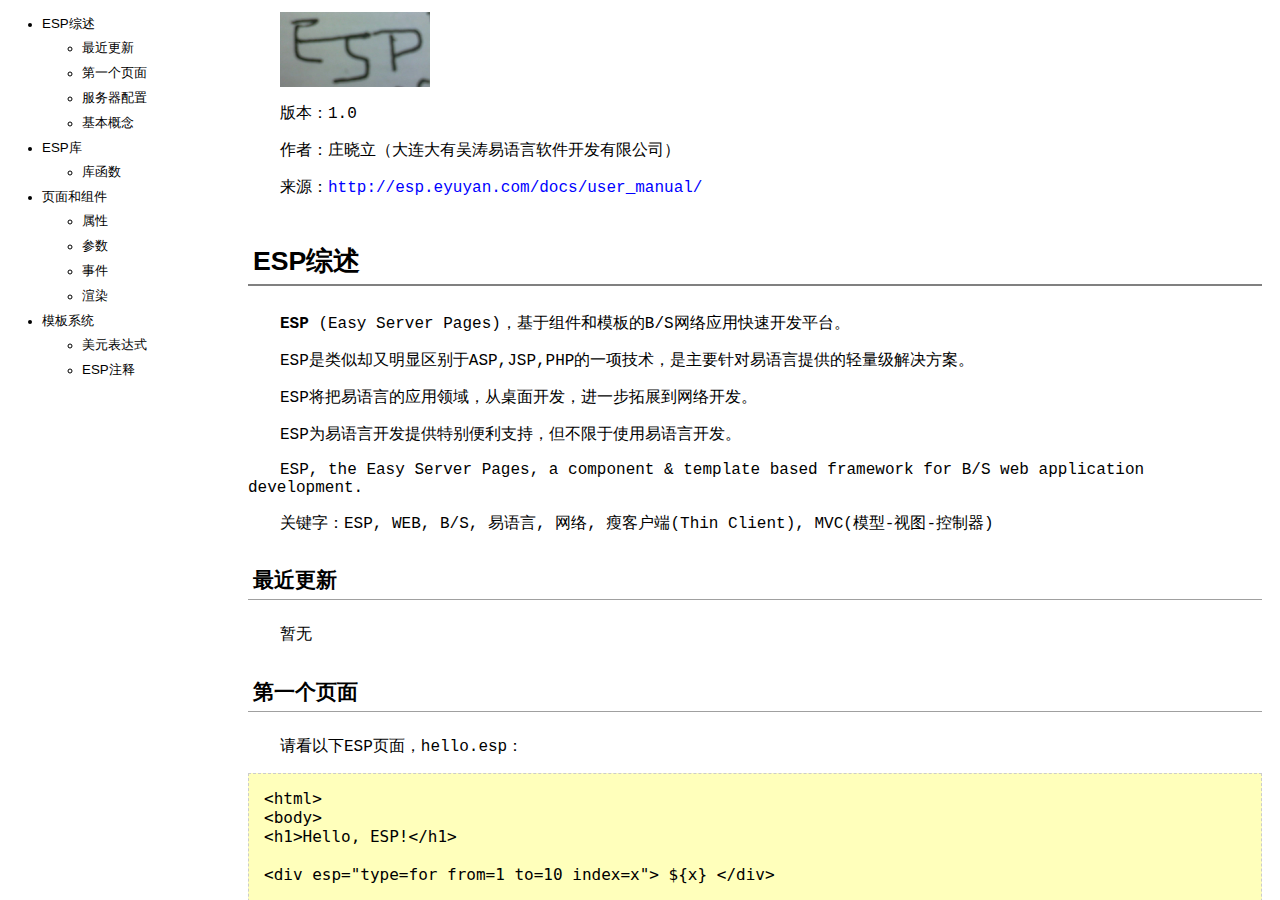
<file: docs/user_manual/index.html>
﻿<!DOCTYPE HTML PUBLIC "-//W3C//DTD HTML 4.0 Transitional//EN">
<HTML>

<HEAD>
<META http-equiv="Content-Type" content="text/html; charset=utf-8"/>
<TITLE>ESP用户开发手册</TITLE>
</HEAD>

<FRAMESET cols="230,*" framespacing="0" frameborder="no" border="0">
    <FRAME src="left.html" name="leftFrame" id="leftFrame" title="leftFrame"/>
    <FRAME src="main.html" name="mainFrame" id="mainFrame" title="mainFrame"/>
</FRAMESET>

<NOFRAMES>
<BODY>
  <P>您的浏览器不支持网页框架(FrameSet)，请直接打开文件 <A href="main.html">main.html</A> 阅读。</P>
</BODY>
</NOFRAMES>

</HTML>
</file>
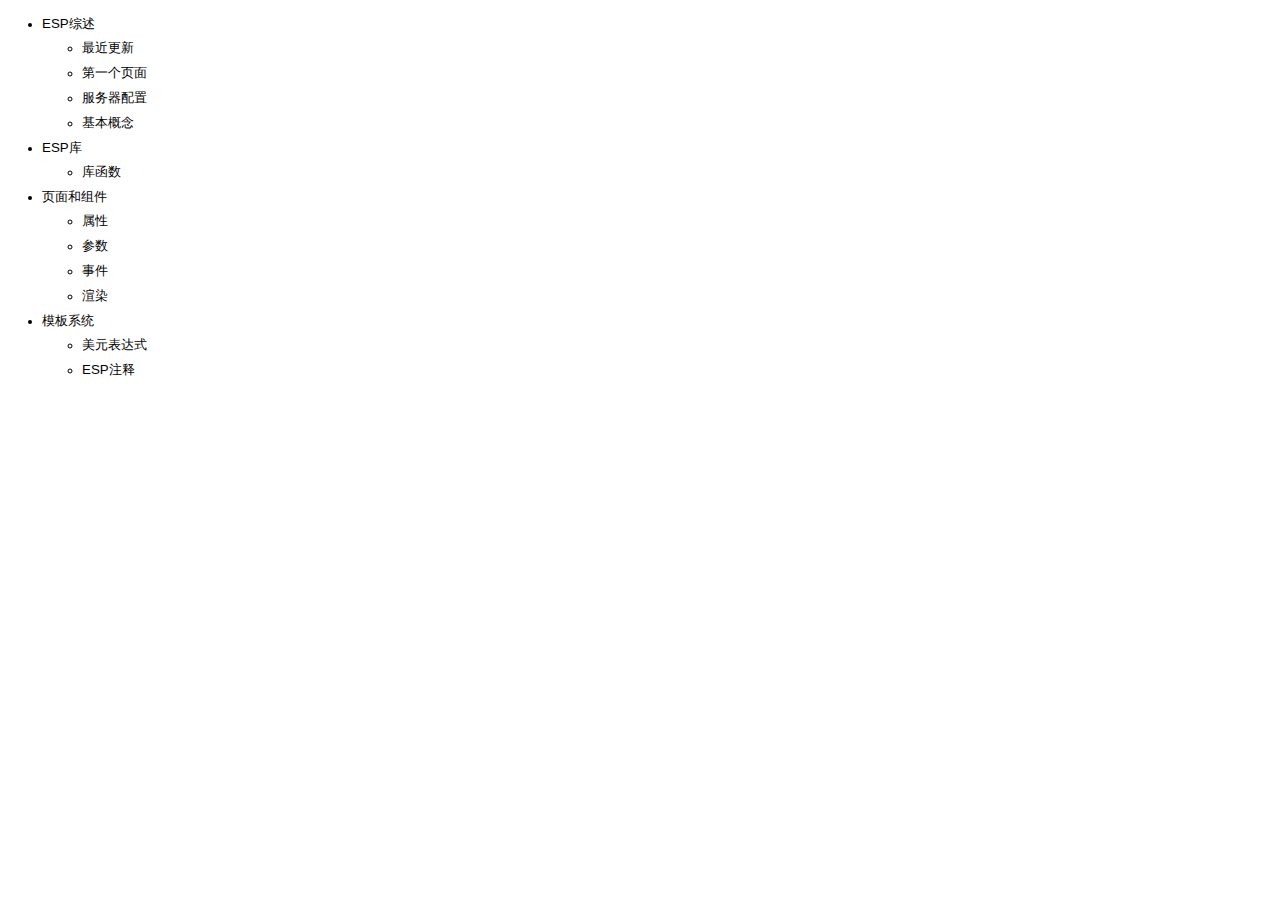
<file: docs/user_manual/left.html>
﻿<!DOCTYPE HTML PUBLIC "-//W3C//DTD HTML 4.0 Transitional//EN">
<HTML>

<head>
<meta http-equiv="Content-Type" content="text/html; charset=utf-8"/>
<link href="esp.css" rel="stylesheet" type="text/css"/>
<title>ESP用户开发手册 - 目录</title>
</head>

<body class="no_hor_margins">

<div class="toc" id="toc"> 
  <ul>
  <li><a target="mainFrame" href="main.html#0">ESP综述</a>
      <ul>
      <li><a target="mainFrame" href="main.html#change_log" target="mainFrame">最近更新</a>
      <li><a target="mainFrame" href="main.html#hello_esp" target="mainFrame">第一个页面</a>
      <li><a target="mainFrame" href="main.html#config_server" target="mainFrame">服务器配置</a>
      <li><a target="mainFrame" href="main.html#basic_concept">基本概念</a>
      </ul>
  <li><a target="mainFrame" href="main.html#library">ESP库</a>
      <ul>
      <li><a target="mainFrame" href="main.html#library_funcs">库函数</a>
      </ul>
  <li><a target="mainFrame" href="main.html#page_and_component">页面和组件</a>
      <ul>
      <li><a target="mainFrame" href="main.html#property">属性</a>
      <li><a target="mainFrame" href="main.html#parameter">参数</a>
      <li><a target="mainFrame" href="main.html#event">事件</a>
      <li><a target="mainFrame" href="main.html#render">渲染</a>
      </ul>
  <li><a target="mainFrame" href="main.html#template">模板系统</a>
      <ul>
      <li><a target="mainFrame" href="main.html#dollarexpr">美元表达式</a>
      <li><a target="mainFrame" href="main.html#espcomment">ESP注释</a>
      </ul>

  </ul>

</div>

</body>

</html>
</file>
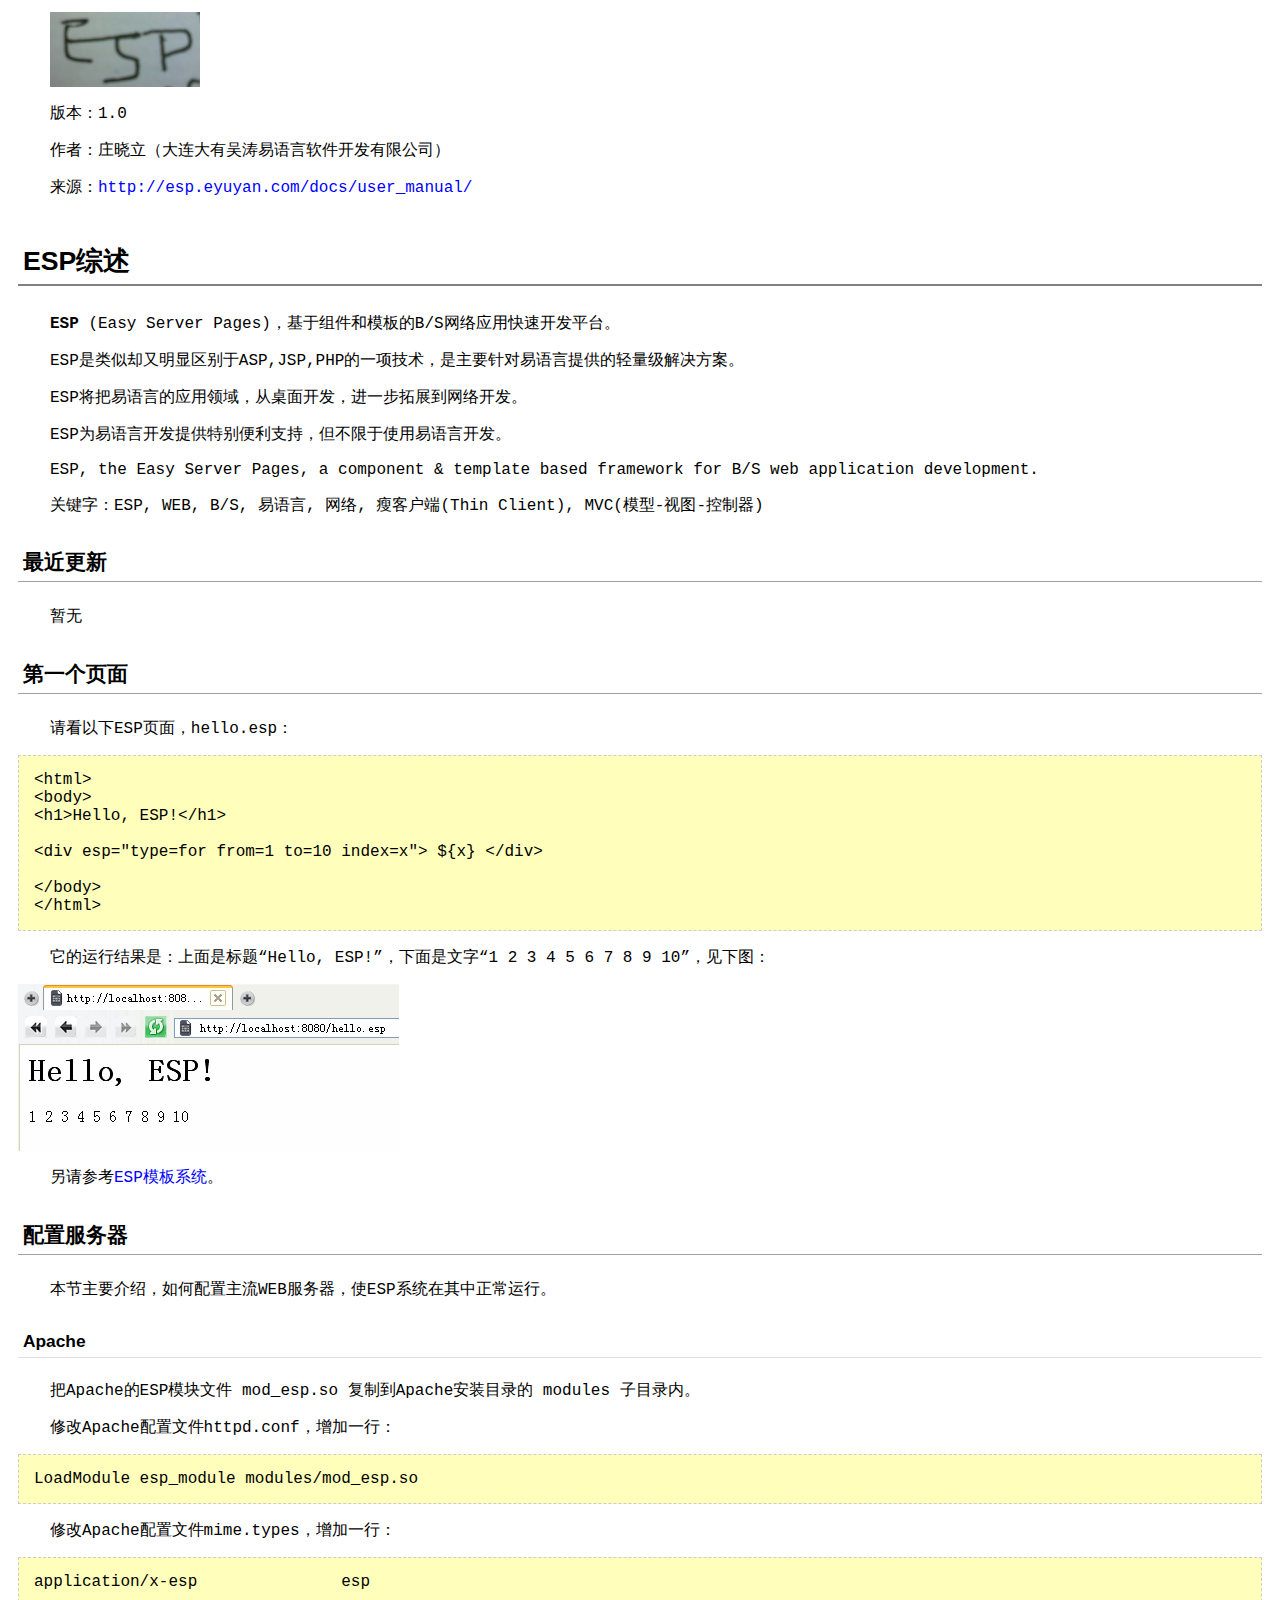
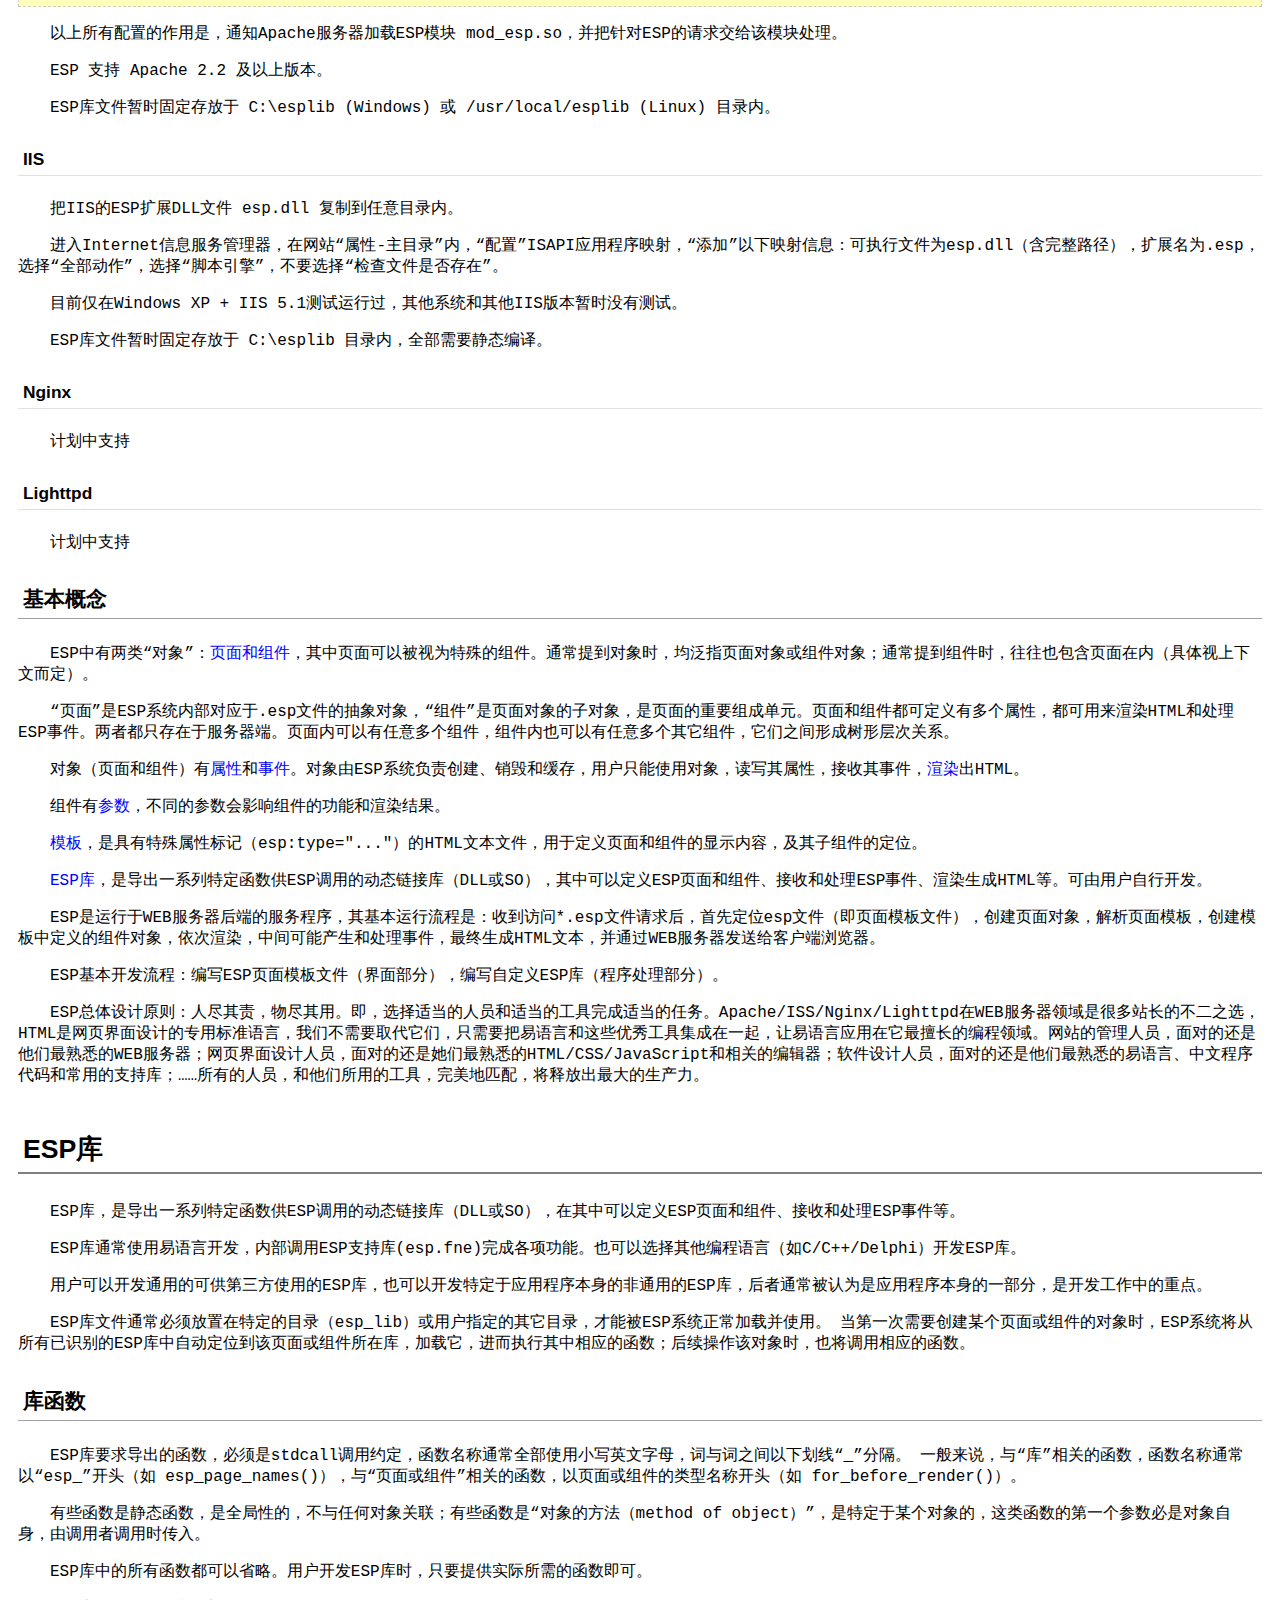
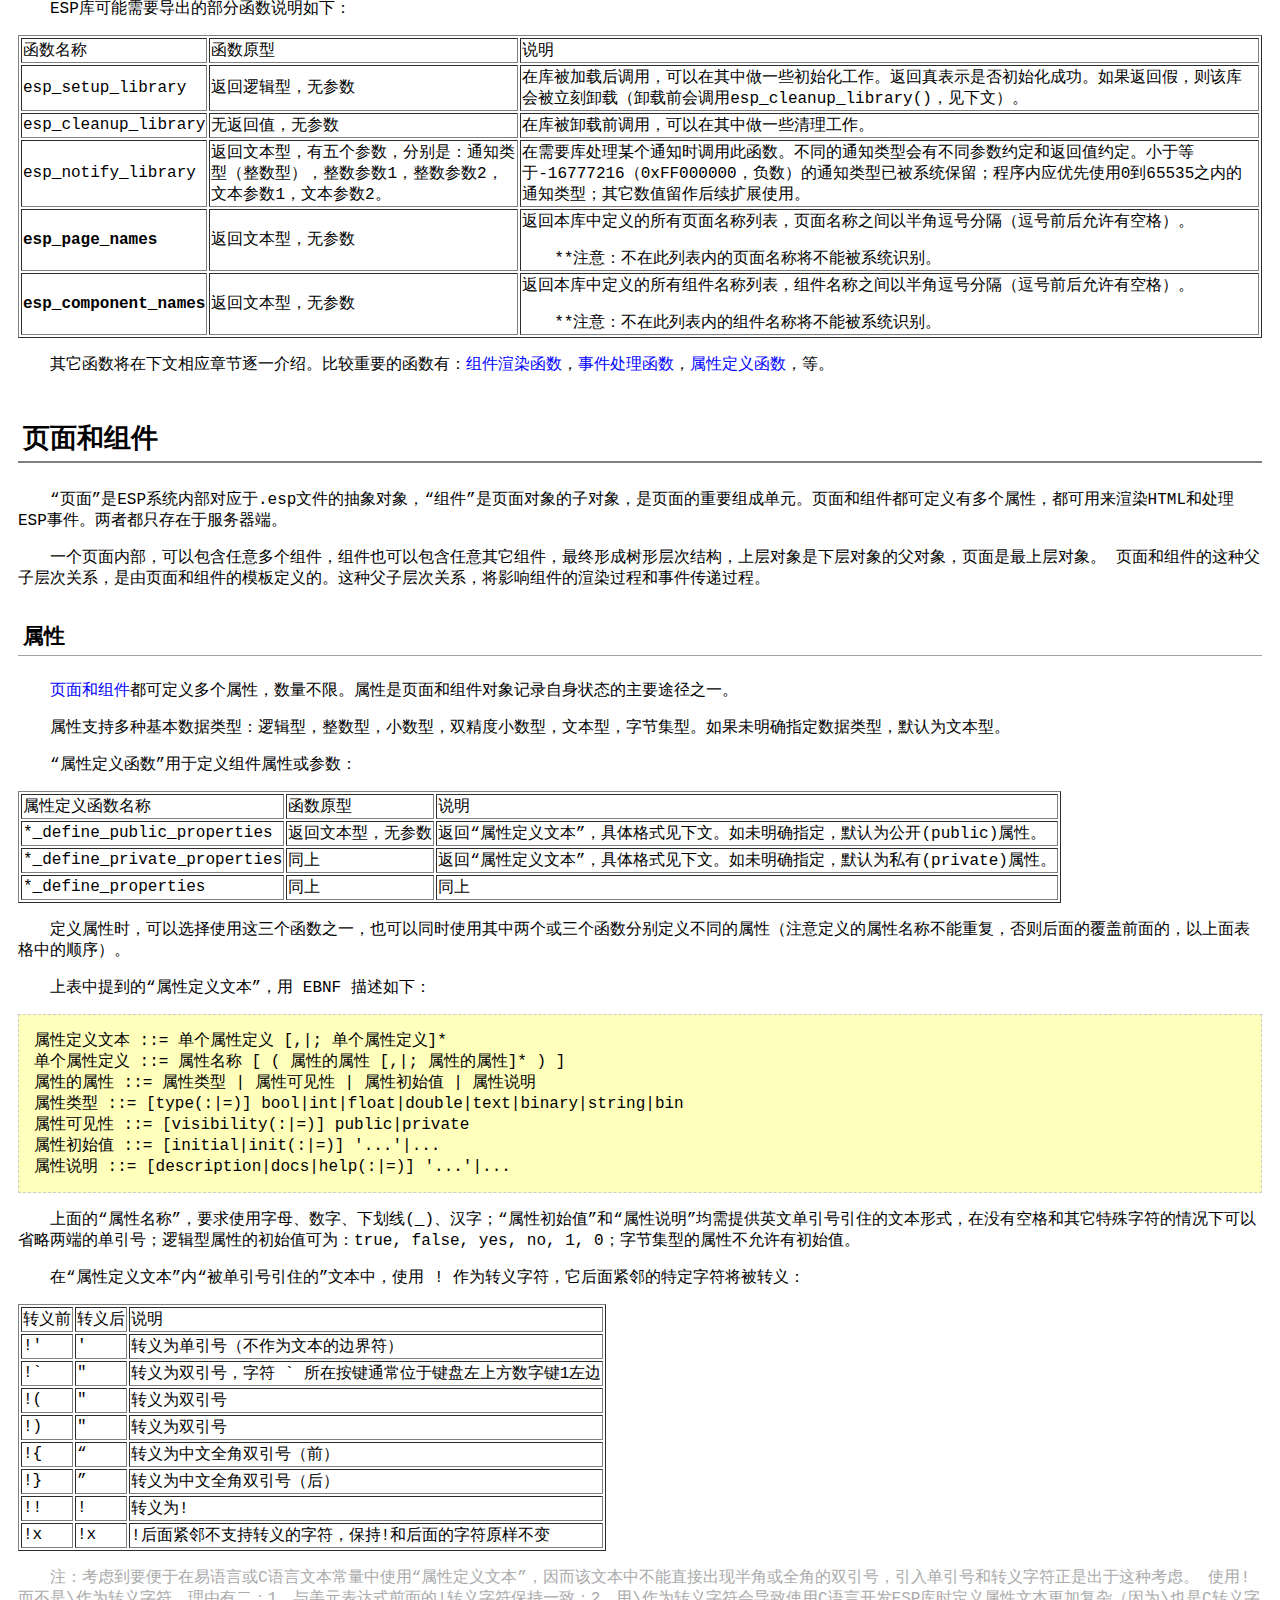
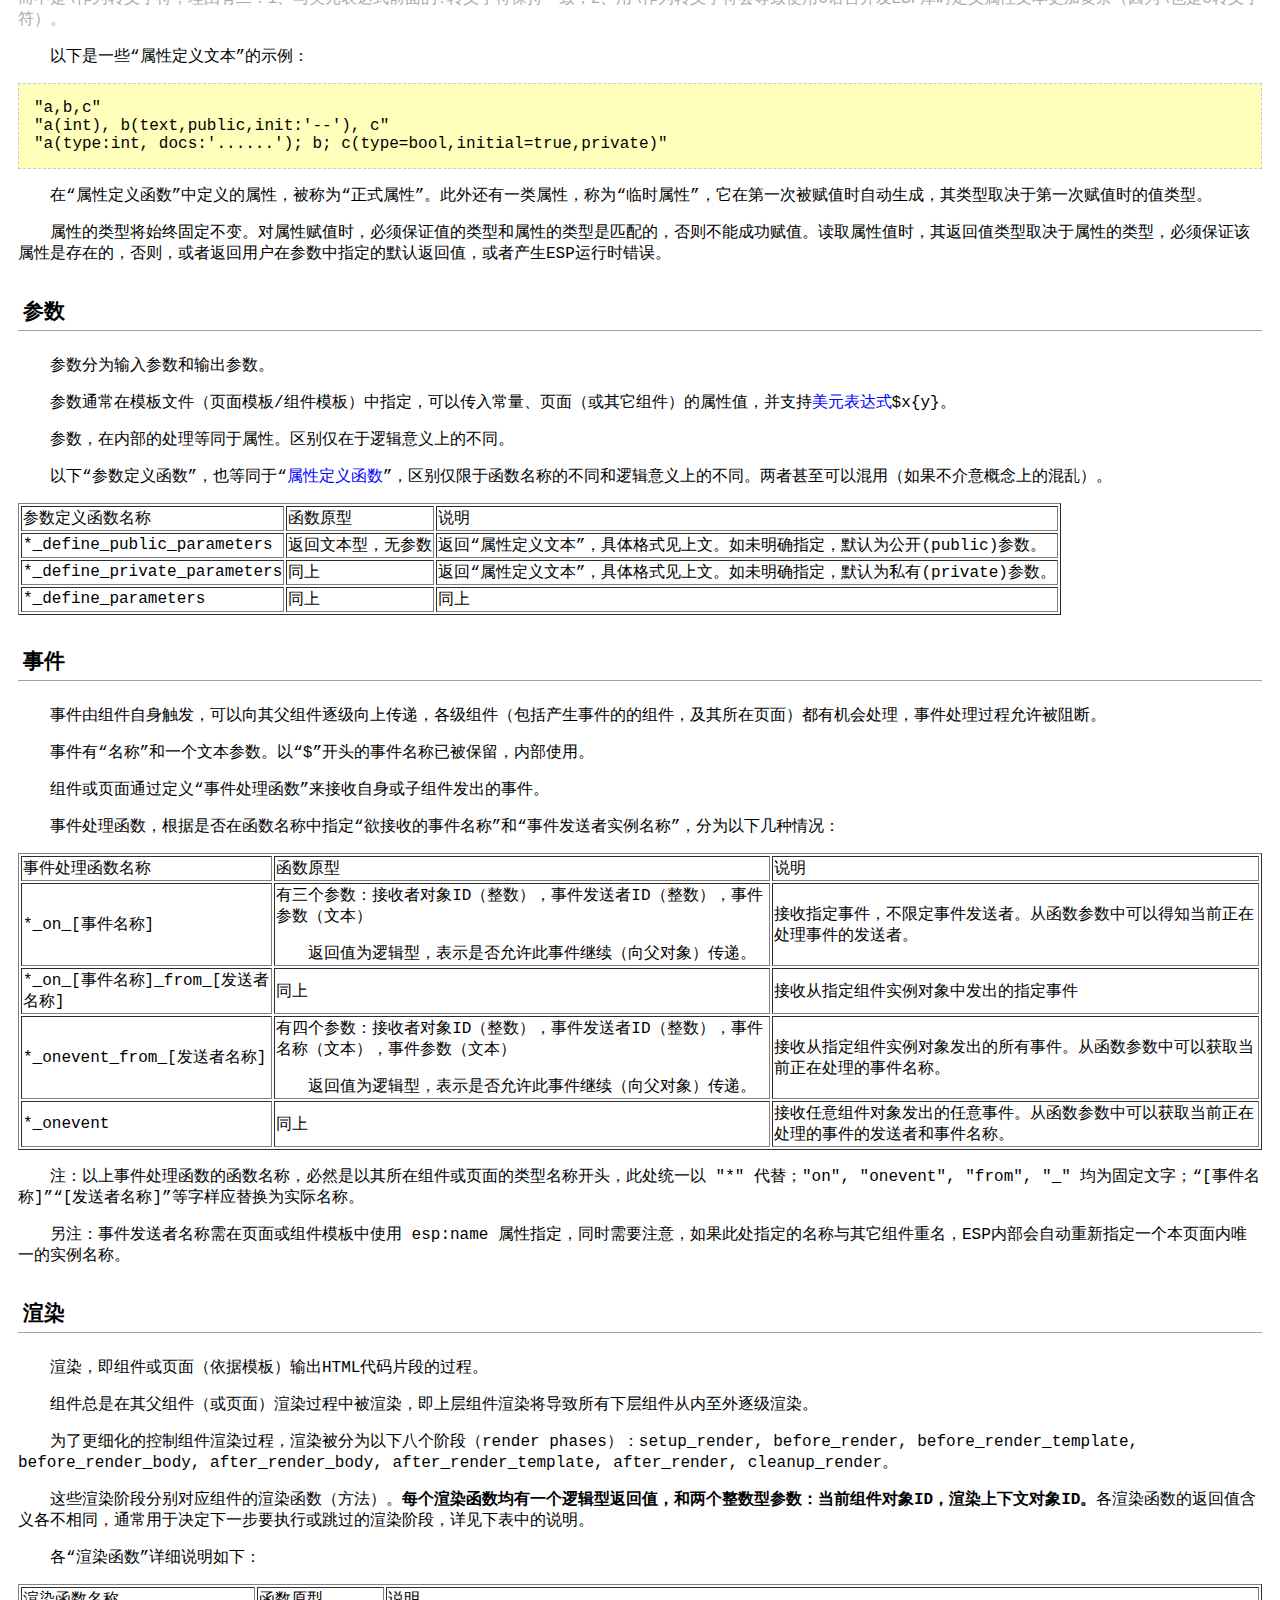
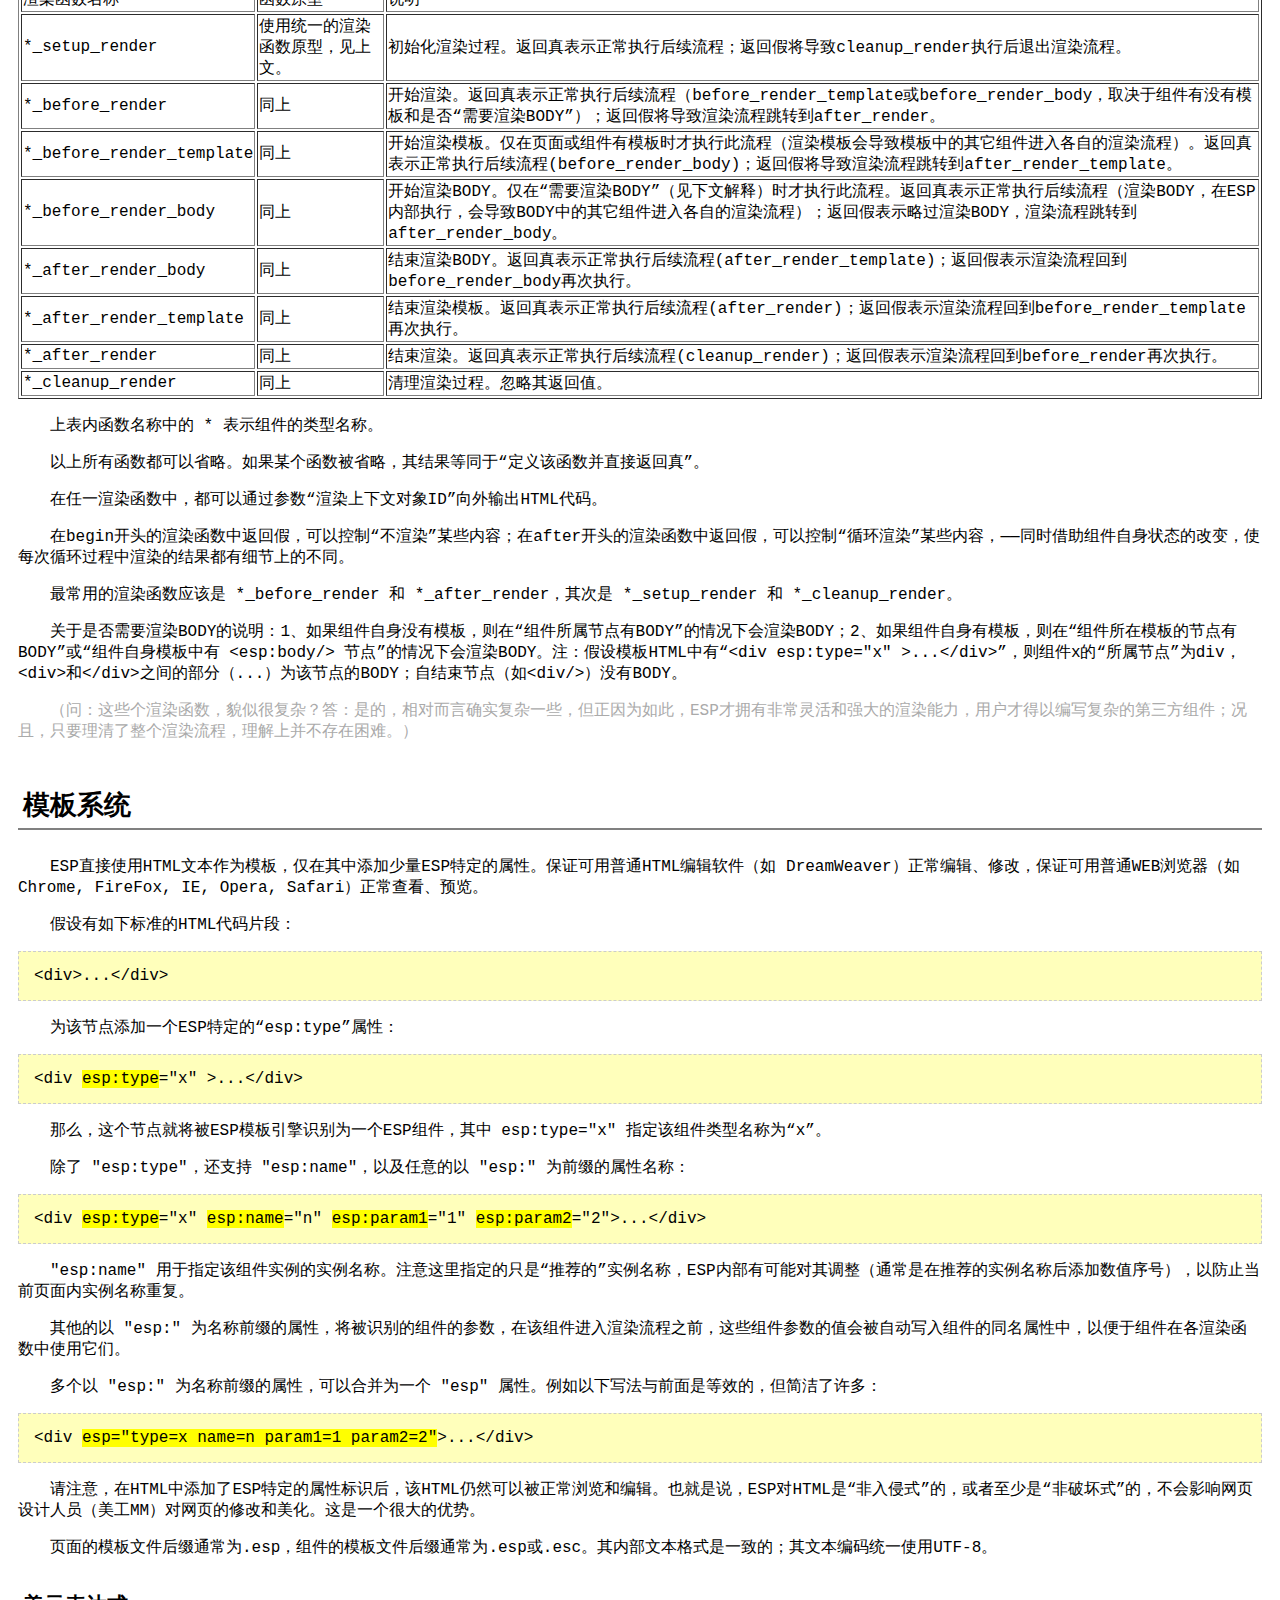
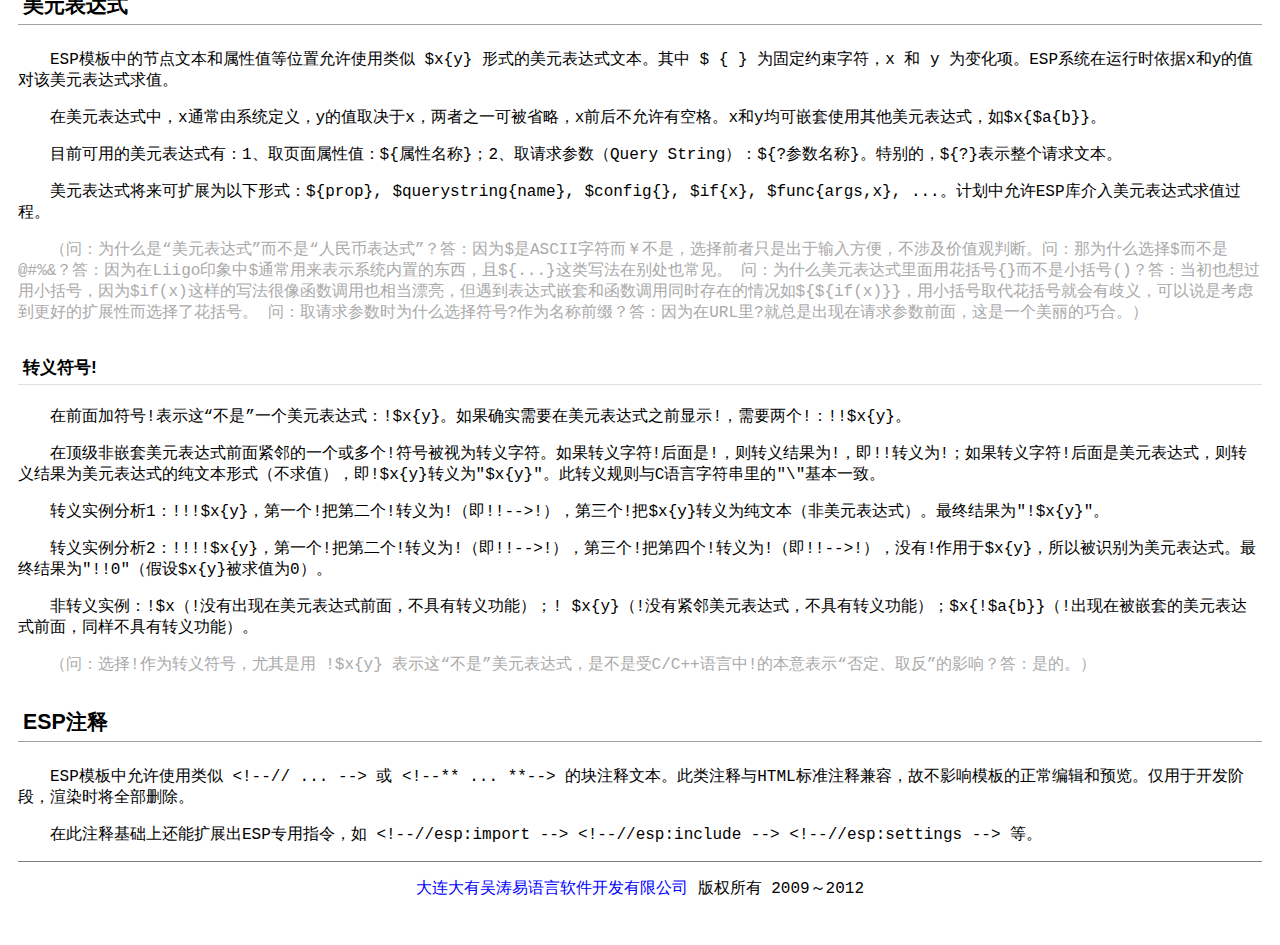
<file: docs/user_manual/main.html>
﻿<!DOCTYPE HTML PUBLIC "-//W3C//DTD HTML 4.0 Transitional//EN">
<html>

<head>
<meta http-equiv="Content-Type" content="text/html; charset=utf-8"/>
<link href="esp.css" rel="stylesheet" type="text/css"/>
<title>ESP用户开发手册</title>
</head>

<body>
<div class="body" id="body">

<p><img src="esp.png" alt="esp logo"/></p>
<p>版本：1.0</p>
<p>作者：庄晓立（大连大有吴涛易语言软件开发有限公司）</p>
<p>来源：<a href="http://esp.eyuyan.com/docs/user_manual/" target="_blank">http://esp.eyuyan.com/docs/user_manual/</a></p>

<a name="0"></a>
<h1>ESP综述</h1>
<p><b>ESP</b> (Easy Server Pages)，基于组件和模板的B/S网络应用快速开发平台。</p>
<p>ESP是类似却又明显区别于ASP,JSP,PHP的一项技术，是主要针对易语言提供的轻量级解决方案。</p>
<p>ESP将把易语言的应用领域，从桌面开发，进一步拓展到网络开发。</p>
<p>ESP为易语言开发提供特别便利支持，但不限于使用易语言开发。</p>
<p>ESP, the Easy Server Pages, a component & template based framework for B/S web application development. </p>
<p>关键字：ESP, WEB, B/S, 易语言, 网络, 瘦客户端(Thin Client), MVC(模型-视图-控制器)</p>

<a name="change_log"></a>
<h2>最近更新</h2>
<p>暂无</p>

<a name="hello_esp"></a>
<h2>第一个页面</h2>
<p>请看以下ESP页面，hello.esp：</p>
<pre>
&lt;html&gt;
&lt;body&gt;
&lt;h1&gt;Hello, ESP!&lt;/h1&gt;

&lt;div esp="type=for from=1 to=10 index=x"&gt; ${x} &lt;/div&gt;

&lt;/body&gt;
&lt;/html&gt;
</pre>
<p>它的运行结果是：上面是标题“Hello, ESP!”，下面是文字“1 2 3 4 5 6 7 8 9 10”，见下图：</p>
<img src="images/hello_esp.gif" alt="hello_esp"></img>
<p>另请参考<a href="#template">ESP模板系统</a>。</p>


<a name="config_server"></a>
<h2>配置服务器</h2>
<p>本节主要介绍，如何配置主流WEB服务器，使ESP系统在其中正常运行。</p>

<h3>Apache</h3>
<p>把Apache的ESP模块文件 mod_esp.so 复制到Apache安装目录的 modules 子目录内。</p>
<p>修改Apache配置文件httpd.conf，增加一行：</p>
<pre>LoadModule esp_module modules/mod_esp.so</pre>
<p>修改Apache配置文件mime.types，增加一行：</p>
<pre>application/x-esp		esp</pre>
<p>以上所有配置的作用是，通知Apache服务器加载ESP模块 mod_esp.so，并把针对ESP的请求交给该模块处理。</p>
<p>ESP 支持 Apache 2.2 及以上版本。</p>
<p>ESP库文件暂时固定存放于 C:\esplib (Windows) 或 /usr/local/esplib (Linux) 目录内。</p>

<h3>IIS</h3>
<p>把IIS的ESP扩展DLL文件 esp.dll 复制到任意目录内。</p>
<p>进入Internet信息服务管理器，在网站“属性-主目录”内，“配置”ISAPI应用程序映射，“添加”以下映射信息：可执行文件为esp.dll（含完整路径），扩展名为.esp，选择“全部动作”，选择“脚本引擎”，不要选择“检查文件是否存在”。</p>
<p>目前仅在Windows XP + IIS 5.1测试运行过，其他系统和其他IIS版本暂时没有测试。</p>
<p>ESP库文件暂时固定存放于 C:\esplib 目录内，全部需要静态编译。</p>

<h3>Nginx</h3>
<p>计划中支持</p>

<h3>Lighttpd</h3>
<p>计划中支持</p>

<a name="basic_concept"></a>
<h2>基本概念</h2>
<p>ESP中有两类“对象”：<a href="#page_and_component">页面和组件</a>，其中页面可以被视为特殊的组件。通常提到对象时，均泛指页面对象或组件对象；通常提到组件时，往往也包含页面在内（具体视上下文而定）。</p>
<p>“页面”是ESP系统内部对应于.esp文件的抽象对象，“组件”是页面对象的子对象，是页面的重要组成单元。页面和组件都可定义有多个属性，都可用来渲染HTML和处理ESP事件。两者都只存在于服务器端。页面内可以有任意多个组件，组件内也可以有任意多个其它组件，它们之间形成树形层次关系。</p>
<p>对象（页面和组件）有<a href="#property">属性</a>和<a href="#event">事件</a>。对象由ESP系统负责创建、销毁和缓存，用户只能使用对象，读写其属性，接收其事件，<a href="render">渲染</a>出HTML。</p>
<p>组件有<a href="#parameter">参数</a>，不同的参数会影响组件的功能和渲染结果。</p>
<p><a href="#template">模板</a>，是具有特殊属性标记（esp:type="..."）的HTML文本文件，用于定义页面和组件的显示内容，及其子组件的定位。</p>
<p><a href="#library">ESP库</a>，是导出一系列特定函数供ESP调用的动态链接库（DLL或SO），其中可以定义ESP页面和组件、接收和处理ESP事件、渲染生成HTML等。可由用户自行开发。</p>
<p>ESP是运行于WEB服务器后端的服务程序，其基本运行流程是：收到访问*.esp文件请求后，首先定位esp文件（即页面模板文件），创建页面对象，解析页面模板，创建模板中定义的组件对象，依次渲染，中间可能产生和处理事件，最终生成HTML文本，并通过WEB服务器发送给客户端浏览器。</p>
<p>ESP基本开发流程：编写ESP页面模板文件（界面部分），编写自定义ESP库（程序处理部分）。</p>
<p>ESP总体设计原则：人尽其责，物尽其用。即，选择适当的人员和适当的工具完成适当的任务。Apache/ISS/Nginx/Lighttpd在WEB服务器领域是很多站长的不二之选，HTML是网页界面设计的专用标准语言，我们不需要取代它们，只需要把易语言和这些优秀工具集成在一起，让易语言应用在它最擅长的编程领域。网站的管理人员，面对的还是他们最熟悉的WEB服务器；网页界面设计人员，面对的还是她们最熟悉的HTML/CSS/JavaScript和相关的编辑器；软件设计人员，面对的还是他们最熟悉的易语言、中文程序代码和常用的支持库；……所有的人员，和他们所用的工具，完美地匹配，将释放出最大的生产力。
</p>


<a name="library"></a>
<h1>ESP库</h1>
<p>ESP库，是导出一系列特定函数供ESP调用的动态链接库（DLL或SO），在其中可以定义ESP页面和组件、接收和处理ESP事件等。</p>
<p>ESP库通常使用易语言开发，内部调用ESP支持库(esp.fne)完成各项功能。也可以选择其他编程语言（如C/C++/Delphi）开发ESP库。</p>
<p>用户可以开发通用的可供第三方使用的ESP库，也可以开发特定于应用程序本身的非通用的ESP库，后者通常被认为是应用程序本身的一部分，是开发工作中的重点。</p>
<p>ESP库文件通常必须放置在特定的目录（esp_lib）或用户指定的其它目录，才能被ESP系统正常加载并使用。
当第一次需要创建某个页面或组件的对象时，ESP系统将从所有已识别的ESP库中自动定位到该页面或组件所在库，加载它，进而执行其中相应的函数；后续操作该对象时，也将调用相应的函数。</p>

<a name="library_funcs"></a>
<h2>库函数</h2>
<p>ESP库要求导出的函数，必须是stdcall调用约定，函数名称通常全部使用小写英文字母，词与词之间以下划线“_”分隔。
一般来说，与“库”相关的函数，函数名称通常以“esp_”开头（如 esp_page_names()），与“页面或组件”相关的函数，以页面或组件的类型名称开头（如 for_before_render()）。</p>
<p>有些函数是静态函数，是全局性的，不与任何对象关联；有些函数是“对象的方法（method of object）”，是特定于某个对象的，这类函数的第一个参数必是对象自身，由调用者调用时传入。</p>
<p>ESP库中的所有函数都可以省略。用户开发ESP库时，只要提供实际所需的函数即可。</p>
<p>ESP库可能需要导出的部分函数说明如下：</p>
<table border="1">
<tr><td>函数名称</td><td>函数原型</td><td>说明</td></tr>
<tr><td>esp_setup_library</td><td>返回逻辑型，无参数</td><td>在库被加载后调用，可以在其中做一些初始化工作。返回真表示是否初始化成功。如果返回假，则该库会被立刻卸载（卸载前会调用esp_cleanup_library()，见下文）。</td></tr>
<tr><td>esp_cleanup_library</td><td>无返回值，无参数</td><td>在库被卸载前调用，可以在其中做一些清理工作。</td></tr>
<tr><td>esp_notify_library</td><td>返回文本型，有五个参数，分别是：通知类型（整数型），整数参数1，整数参数2，文本参数1，文本参数2。</td><td>在需要库处理某个通知时调用此函数。不同的通知类型会有不同参数约定和返回值约定。小于等于-16777216（0xFF000000，负数）的通知类型已被系统保留；程序内应优先使用0到65535之内的通知类型；其它数值留作后续扩展使用。</td></tr>
<tr><td><b>esp_page_names</b></td><td>返回文本型，无参数</td><td>返回本库中定义的所有页面名称列表，页面名称之间以半角逗号分隔（逗号前后允许有空格）。<p>**注意：不在此列表内的页面名称将不能被系统识别。</td></tr>
<tr><td><b>esp_component_names</b></td><td>返回文本型，无参数</td><td>返回本库中定义的所有组件名称列表，组件名称之间以半角逗号分隔（逗号前后允许有空格）。<p>**注意：不在此列表内的组件名称将不能被系统识别。</td></tr>
</table>
<p>其它函数将在下文相应章节逐一介绍。比较重要的函数有：<a href="#render_funcs">组件渲染函数</a>，<a href="#eventprocess_funcs">事件处理函数</a>，<a href="#propdef_funcs">属性定义函数</a>，等。</p>


<a name="page_and_component"></a>
<h1>页面和组件</h1>
<p>“页面”是ESP系统内部对应于.esp文件的抽象对象，“组件”是页面对象的子对象，是页面的重要组成单元。页面和组件都可定义有多个属性，都可用来渲染HTML和处理ESP事件。两者都只存在于服务器端。</p>
<p>一个页面内部，可以包含任意多个组件，组件也可以包含任意其它组件，最终形成树形层次结构，上层对象是下层对象的父对象，页面是最上层对象。
页面和组件的这种父子层次关系，是由页面和组件的模板定义的。这种父子层次关系，将影响组件的渲染过程和事件传递过程。</p>

<a name="property"></a>
<h2>属性</h2>
<p><a href="#page_and_component">页面和组件</a>都可定义多个属性，数量不限。属性是页面和组件对象记录自身状态的主要途径之一。</p>
<p>属性支持多种基本数据类型：逻辑型，整数型，小数型，双精度小数型，文本型，字节集型。如果未明确指定数据类型，默认为文本型。</p>
<a name="propdef_funcs"></a><p>“属性定义函数”用于定义组件属性或参数：</p>
<table border="1">
<tr><td>属性定义函数名称</td><td>函数原型</td><td>说明</td></tr>
<tr><td>*_define_public_properties</td><td>返回文本型，无参数</td><td>返回“属性定义文本”，具体格式见下文。如未明确指定，默认为公开(public)属性。</td></tr>
<tr><td>*_define_private_properties</td><td>同上</td><td>返回“属性定义文本”，具体格式见下文。如未明确指定，默认为私有(private)属性。</td></tr>
<tr><td>*_define_properties</td><td>同上</td><td>同上</td></tr>
</table>
<p>定义属性时，可以选择使用这三个函数之一，也可以同时使用其中两个或三个函数分别定义不同的属性（注意定义的属性名称不能重复，否则后面的覆盖前面的，以上面表格中的顺序）。</p>
<p>上表中提到的“属性定义文本”，用 EBNF 描述如下：</p>
<pre>
属性定义文本 ::= 单个属性定义 [,|; 单个属性定义]*
单个属性定义 ::= 属性名称 [ ( 属性的属性 [,|; 属性的属性]* ) ]
属性的属性 ::= 属性类型 | 属性可见性 | 属性初始值 | 属性说明
属性类型 ::= [type(:|=)] bool|int|float|double|text|binary|string|bin
属性可见性 ::= [visibility(:|=)] public|private
属性初始值 ::= [initial|init(:|=)] '...'|...
属性说明 ::= [description|docs|help(:|=)] '...'|...
</pre>
<p>上面的“属性名称”，要求使用字母、数字、下划线(_)、汉字；“属性初始值”和“属性说明”均需提供英文单引号引住的文本形式，在没有空格和其它特殊字符的情况下可以省略两端的单引号；逻辑型属性的初始值可为：true, false, yes, no, 1, 0；字节集型的属性不允许有初始值。</p>
<p>在“属性定义文本”内“被单引号引住的”文本中，使用 ! 作为转义字符，它后面紧邻的特定字符将被转义：</p>
<table border="1">
<tr><td>转义前</td><td>转义后</td><td>说明</td></tr>
<tr><td>!'</td><td>'</td><td>转义为单引号（不作为文本的边界符）</td></tr>
<tr><td>!`</td><td>"</td><td>转义为双引号，字符 ` 所在按键通常位于键盘左上方数字键1左边</td></tr>
<tr><td>!(</td><td>"</td><td>转义为双引号</td></tr>
<tr><td>!)</td><td>"</td><td>转义为双引号</td></tr>
<tr><td>!{</td><td>“</td><td>转义为中文全角双引号（前）</td></tr>
<tr><td>!}</td><td>”</td><td>转义为中文全角双引号（后）</td></tr>
<tr><td>!!</td><td>!</td><td>转义为!</td></tr>
<tr><td>!x</td><td>!x</td><td>!后面紧邻不支持转义的字符，保持!和后面的字符原样不变</td></tr>
</table>
<p class="lite">注：考虑到要便于在易语言或C语言文本常量中使用“属性定义文本”，因而该文本中不能直接出现半角或全角的双引号，引入单引号和转义字符正是出于这种考虑。
使用!而不是\作为转义字符，理由有二：1、与美元表达式前面的!转义字符保持一致；2、用\作为转义字符会导致使用C语言开发ESP库时定义属性文本更加复杂（因为\也是C转义字符）。</p>
<p>以下是一些“属性定义文本”的示例：</p>
<pre>
"a,b,c"
"a(int), b(text,public,init:'--'), c"
"a(type:int, docs:'......'); b; c(type=bool,initial=true,private)"
</pre>
<p>在“属性定义函数”中定义的属性，被称为“正式属性”。此外还有一类属性，称为“临时属性”，它在第一次被赋值时自动生成，其类型取决于第一次赋值时的值类型。</p>
<p>属性的类型将始终固定不变。对属性赋值时，必须保证值的类型和属性的类型是匹配的，否则不能成功赋值。读取属性值时，其返回值类型取决于属性的类型，必须保证该属性是存在的，否则，或者返回用户在参数中指定的默认返回值，或者产生ESP运行时错误。</p>


<a name="parameter"></a>
<h2>参数</h2>
<p>参数分为输入参数和输出参数。</p>
<p>参数通常在模板文件（页面模板/组件模板）中指定，可以传入常量、页面（或其它组件）的属性值，并支持<a href="#dollarexpr">美元表达式</a>$x{y}。</p>
<p>参数，在内部的处理等同于属性。区别仅在于逻辑意义上的不同。</p>
<a name="paramdef_funcs"></a><p>以下“参数定义函数”，也等同于“<a href="#propdef_funcs">属性定义函数</a>”，区别仅限于函数名称的不同和逻辑意义上的不同。两者甚至可以混用（如果不介意概念上的混乱）。</p>
<table border="1">
<tr><td>参数定义函数名称</td><td>函数原型</td><td>说明</td></tr>
<tr><td>*_define_public_parameters</td><td>返回文本型，无参数</td><td>返回“属性定义文本”，具体格式见上文。如未明确指定，默认为公开(public)参数。</td></tr>
<tr><td>*_define_private_parameters</td><td>同上</td><td>返回“属性定义文本”，具体格式见上文。如未明确指定，默认为私有(private)参数。</td></tr>
<tr><td>*_define_parameters</td><td>同上</td><td>同上</td></tr>
</table>

<a name="event"></a>
<h2>事件</h2>
<p>事件由组件自身触发，可以向其父组件逐级向上传递，各级组件（包括产生事件的的组件，及其所在页面）都有机会处理，事件处理过程允许被阻断。
<p>事件有“名称”和一个文本参数。以“$”开头的事件名称已被保留，内部使用。</p>
<a name="eventprocess_funcs"></a><p>组件或页面通过定义“事件处理函数”来接收自身或子组件发出的事件。</p>
<p>事件处理函数，根据是否在函数名称中指定“欲接收的事件名称”和“事件发送者实例名称”，分为以下几种情况：</p>
<table border="1">
<tr><td>事件处理函数名称</td><td>函数原型</td><td>说明</td></tr>
<tr><td>*_on_[事件名称]</td><td>有三个参数：接收者对象ID（整数），事件发送者ID（整数），事件参数（文本）<p>返回值为逻辑型，表示是否允许此事件继续（向父对象）传递。</td><td>接收指定事件，不限定事件发送者。从函数参数中可以得知当前正在处理事件的发送者。</td></tr>
<tr><td>*_on_[事件名称]_from_[发送者名称]</td><td>同上</td><td>接收从指定组件实例对象中发出的指定事件</td></tr>
<tr><td>*_onevent_from_[发送者名称]</td><td>有四个参数：接收者对象ID（整数），事件发送者ID（整数），事件名称（文本），事件参数（文本）<p>返回值为逻辑型，表示是否允许此事件继续（向父对象）传递。</td><td>接收从指定组件实例对象发出的所有事件。从函数参数中可以获取当前正在处理的事件名称。</td></tr>
<tr><td>*_onevent</td><td>同上</td><td>接收任意组件对象发出的任意事件。从函数参数中可以获取当前正在处理的事件的发送者和事件名称。</td></tr>
</table>
<p>注：以上事件处理函数的函数名称，必然是以其所在组件或页面的类型名称开头，此处统一以 "*" 代替；"on", "onevent", "from", "_" 均为固定文字；“[事件名称]”“[发送者名称]”等字样应替换为实际名称。</p>
<p>另注：事件发送者名称需在页面或组件模板中使用 esp:name 属性指定，同时需要注意，如果此处指定的名称与其它组件重名，ESP内部会自动重新指定一个本页面内唯一的实例名称。</p>

<a name="render"></a>
<h2>渲染</h2>
<p>渲染，即组件或页面（依据模板）输出HTML代码片段的过程。</p>
<p>组件总是在其父组件（或页面）渲染过程中被渲染，即上层组件渲染将导致所有下层组件从内至外逐级渲染。</p>
<a name="render_funcs"></a>
<p>为了更细化的控制组件渲染过程，渲染被分为以下八个阶段（render phases）：setup_render, before_render, before_render_template, before_render_body, after_render_body, after_render_template, after_render, cleanup_render。</p>
<p>这些渲染阶段分别对应组件的渲染函数（方法）。<b>每个渲染函数均有一个逻辑型返回值，和两个整数型参数：当前组件对象ID，渲染上下文对象ID。</b>各渲染函数的返回值含义各不相同，通常用于决定下一步要执行或跳过的渲染阶段，详见下表中的说明。</p>
<p>各“渲染函数”详细说明如下：</p>
<table border="1">
<tr><td>渲染函数名称</td><td>函数原型</td><td>说明</td></tr>
<tr><td>*_setup_render</td><td>使用统一的渲染函数原型，见上文。</td><td>初始化渲染过程。返回真表示正常执行后续流程；返回假将导致cleanup_render执行后退出渲染流程。</td></tr>
<tr><td>*_before_render</td><td>同上</td><td>开始渲染。返回真表示正常执行后续流程（before_render_template或before_render_body，取决于组件有没有模板和是否“需要渲染BODY”）；返回假将导致渲染流程跳转到after_render。</td></tr>
<tr><td>*_before_render_template</td><td>同上</td><td>开始渲染模板。仅在页面或组件有模板时才执行此流程（渲染模板会导致模板中的其它组件进入各自的渲染流程）。返回真表示正常执行后续流程(before_render_body)；返回假将导致渲染流程跳转到after_render_template。</td></tr>
<tr><td>*_before_render_body</td><td>同上</td><td>开始渲染BODY。仅在“需要渲染BODY”（见下文解释）时才执行此流程。返回真表示正常执行后续流程（渲染BODY，在ESP内部执行，会导致BODY中的其它组件进入各自的渲染流程）；返回假表示略过渲染BODY，渲染流程跳转到after_render_body。</td></tr>
<tr><td>*_after_render_body</td><td>同上</td><td>结束渲染BODY。返回真表示正常执行后续流程(after_render_template)；返回假表示渲染流程回到before_render_body再次执行。</td></tr>
<tr><td>*_after_render_template</td><td>同上</td><td>结束渲染模板。返回真表示正常执行后续流程(after_render)；返回假表示渲染流程回到before_render_template再次执行。</td></tr>
<tr><td>*_after_render</td><td>同上</td><td>结束渲染。返回真表示正常执行后续流程(cleanup_render)；返回假表示渲染流程回到before_render再次执行。</td></tr>
<tr><td>*_cleanup_render</td><td>同上</td><td>清理渲染过程。忽略其返回值。</td></tr>
</table>
<p>上表内函数名称中的 * 表示组件的类型名称。</p>
<p>以上所有函数都可以省略。如果某个函数被省略，其结果等同于“定义该函数并直接返回真”。</p>
<p>在任一渲染函数中，都可以通过参数“渲染上下文对象ID”向外输出HTML代码。</p>
<p>在begin开头的渲染函数中返回假，可以控制“不渲染”某些内容；在after开头的渲染函数中返回假，可以控制“循环渲染”某些内容，——同时借助组件自身状态的改变，使每次循环过程中渲染的结果都有细节上的不同。</p>
<p>最常用的渲染函数应该是 *_before_render 和 *_after_render，其次是 *_setup_render 和 *_cleanup_render。</p>
<p>关于是否需要渲染BODY的说明：1、如果组件自身没有模板，则在“组件所属节点有BODY”的情况下会渲染BODY；2、如果组件自身有模板，则在“组件所在模板的节点有BODY”或“组件自身模板中有 &lt;esp:body/&gt; 节点”的情况下会渲染BODY。注：假设模板HTML中有“&lt;div esp:type="x" &gt;...&lt;/div&gt;”，则组件x的“所属节点”为div，&lt;div&gt;和&lt;/div&gt;之间的部分（...）为该节点的BODY；自结束节点（如&lt;div/&gt;）没有BODY。</p>
<p class="lite">（问：这些个渲染函数，貌似很复杂？答：是的，相对而言确实复杂一些，但正因为如此，ESP才拥有非常灵活和强大的渲染能力，用户才得以编写复杂的第三方组件；况且，只要理清了整个渲染流程，理解上并不存在困难。）</p>

<a name="template"></a>
<h1>模板系统</h1>
<p>ESP直接使用HTML文本作为模板，仅在其中添加少量ESP特定的属性。保证可用普通HTML编辑软件（如 DreamWeaver）正常编辑、修改，保证可用普通WEB浏览器（如 Chrome, FireFox, IE, Opera, Safari）正常查看、预览。</p>
<p>假设有如下标准的HTML代码片段：</p>
<pre>&lt;div&gt;...&lt;/div&gt;</pre>
<p>为该节点添加一个ESP特定的“esp:type”属性：</p>
<pre>&lt;div <span class="hilite">esp:type</span>="x" &gt;...&lt;/div&gt;</pre>
<p>那么，这个节点就将被ESP模板引擎识别为一个ESP组件，其中 esp:type="x" 指定该组件类型名称为“x”。</p>
<p>除了 "esp:type"，还支持 "esp:name"，以及任意的以 "esp:" 为前缀的属性名称：</p>
<pre>&lt;div <span class="hilite">esp:type</span>="x" <span class="hilite">esp:name</span>="n" <span class="hilite">esp:param1</span>="1" <span class="hilite">esp:param2</span>="2"&gt;...&lt;/div&gt;</pre>
<p>"esp:name" 用于指定该组件实例的实例名称。注意这里指定的只是“推荐的”实例名称，ESP内部有可能对其调整（通常是在推荐的实例名称后添加数值序号），以防止当前页面内实例名称重复。</p>
<p>其他的以 "esp:" 为名称前缀的属性，将被识别的组件的参数，在该组件进入渲染流程之前，这些组件参数的值会被自动写入组件的同名属性中，以便于组件在各渲染函数中使用它们。</p>
<p>多个以 "esp:" 为名称前缀的属性，可以合并为一个 "esp" 属性。例如以下写法与前面是等效的，但简洁了许多：</p>
<pre>&lt;div <span class="hilite">esp="type=x name=n param1=1 param2=2"</span>&gt;...&lt;/div&gt;</pre>
<p>请注意，在HTML中添加了ESP特定的属性标识后，该HTML仍然可以被正常浏览和编辑。也就是说，ESP对HTML是“非入侵式”的，或者至少是“非破坏式”的，不会影响网页设计人员（美工MM）对网页的修改和美化。这是一个很大的优势。</p>
<p>页面的模板文件后缀通常为.esp，组件的模板文件后缀通常为.esp或.esc。其内部文本格式是一致的；其文本编码统一使用UTF-8。</p>

<a name="dollarexpr"></a>
<h2>美元表达式</h2>
<p>ESP模板中的节点文本和属性值等位置允许使用类似 $x{y} 形式的美元表达式文本。其中 $ { } 为固定约束字符，x 和 y 为变化项。ESP系统在运行时依据x和y的值对该美元表达式求值。</p>
<p>在美元表达式中，x通常由系统定义，y的值取决于x，两者之一可被省略，x前后不允许有空格。x和y均可嵌套使用其他美元表达式，如$x{$a{b}}。</p>
<p>目前可用的美元表达式有：1、取页面属性值：${属性名称}；2、取请求参数（Query String）：${?参数名称}。特别的，${?}表示整个请求文本。</p>
<p>美元表达式将来可扩展为以下形式：${prop}, $querystring{name}, $config{}, $if{x}, $func{args,x}, ...。计划中允许ESP库介入美元表达式求值过程。</p>
<p class="lite">（问：为什么是“美元表达式”而不是“人民币表达式”？答：因为$是ASCII字符而￥不是，选择前者只是出于输入方便，不涉及价值观判断。问：那为什么选择$而不是@#%&？答：因为在Liigo印象中$通常用来表示系统内置的东西，且${...}这类写法在别处也常见。
问：为什么美元表达式里面用花括号{}而不是小括号()？答：当初也想过用小括号，因为$if(x)这样的写法很像函数调用也相当漂亮，但遇到表达式嵌套和函数调用同时存在的情况如${${if(x)}}，用小括号取代花括号就会有歧义，可以说是考虑到更好的扩展性而选择了花括号。
问：取请求参数时为什么选择符号?作为名称前缀？答：因为在URL里?就总是出现在请求参数前面，这是一个美丽的巧合。）</p>

<h3>转义符号!</h3>
<p>在前面加符号!表示这“不是”一个美元表达式：!$x{y}。如果确实需要在美元表达式之前显示!，需要两个!：!!$x{y}。</p>
<p>在顶级非嵌套美元表达式前面紧邻的一个或多个!符号被视为转义字符。如果转义字符!后面是!，则转义结果为!，即!!转义为!；如果转义字符!后面是美元表达式，则转义结果为美元表达式的纯文本形式（不求值），即!$x{y}转义为"$x{y}"。此转义规则与C语言字符串里的"\"基本一致。</p>
<p>转义实例分析1：!!!$x{y}，第一个!把第二个!转义为!（即!!-->!），第三个!把$x{y}转义为纯文本（非美元表达式）。最终结果为"!$x{y}"。</p>
<p>转义实例分析2：!!!!$x{y}，第一个!把第二个!转义为!（即!!-->!），第三个!把第四个!转义为!（即!!-->!），没有!作用于$x{y}，所以被识别为美元表达式。最终结果为"!!0"（假设$x{y}被求值为0）。</p>
<p>非转义实例：!$x（!没有出现在美元表达式前面，不具有转义功能）；! $x{y}（!没有紧邻美元表达式，不具有转义功能）；$x{!$a{b}}（!出现在被嵌套的美元表达式前面，同样不具有转义功能）。</p>
<p class="lite">（问：选择!作为转义符号，尤其是用 !$x{y} 表示这“不是”美元表达式，是不是受C/C++语言中!的本意表示“否定、取反”的影响？答：是的。）<p>

<a name="espcomment"></a>
<h2>ESP注释</h2>
<p>ESP模板中允许使用类似 &lt;!--//  ...  --&gt; 或 &lt;!--**  ...  **--&gt; 的块注释文本。此类注释与HTML标准注释兼容，故不影响模板的正常编辑和预览。仅用于开发阶段，渲染时将全部删除。</p>
<p>在此注释基础上还能扩展出ESP专用指令，如 &lt;!--//esp:import --&gt; &lt;!--//esp:include --&gt; &lt;!--//esp:settings --&gt; 等。</p>

<!-- ～～～～～～～～～～～～～～～ -->
<hr noshade size=1>
<p align="center" class="no_indent">
<a href="http://esp.eyuyan.com" target="_blank">大连大有吴涛易语言软件开发有限公司</a> 版权所有 2009～2012
</p>

</div>

</body>
</html>
</file>
<file: docs/user_manual/esp.css>
﻿body {
	margin-top: 10px;
	margin-bottom: 10px;
	padding: 2px;
	font-family: "Courier New", monospace, serif;
	font-size: 12pt;
}

pre {
	background: #FFFFBB;
	padding: 15px;
	border: 1px dashed #cccccc;
}

p {
	text-indent:2em;
}

.no_indent {
	text-indent:0;
}

.no_hor_margins {
	margin-left: 0;
	margin-right: 0;
}

.hilite {
	background-color: yellow;
}

.lite {
	color: #aaaaaa;
}

table {
	font-size: 12pt;
}

div.toc {
	line-height: 1.8;
}

div.toc ul {
}

div.toc li {
	font-size: 10pt;
}

div.toc a {
	font-family: Arial, Sans-Serif;
	color: #000000;
	text-decoration: none;
}

div.toc a:hover {
	text-decoration: underline;
}

div.body {
	padding-top: 0pt;
	padding-bottom: 1pt;
	padding-left: 6pt;
	padding-right: 6pt;
}

div.body h1, div.body h2, div.body h3, div.body h4, div.body h5, div.body h6 {
	font-family: Arial, Sans-Serif;
}

div.body h1 {
	text-align: left;
	margin-top: 30pt;
	margin-bottom: 20pt;
	font-size: 20pt;
	border-bottom: 2px solid #808080;
	padding: 5px;
}

div.body h2 {
	text-align: left;
	margin-top: 20pt;
	margin-bottom: 18pt;
	font-size: 16pt;
	border-bottom: 1px solid #a0a0a0;
	padding: 5px;
}

div.body h3 {
	text-align: left;
	margin-top: 20pt;
	margin-bottom: 16pt;
	font-size: 13pt;
	border-bottom: 1px solid #e0e0e0;
	padding: 5px;
}

div.body h4 {
	text-align: left;
	margin-top: 20pt;
	margin-bottom: 16pt;
	font-size: 12pt;
	font-weight: normal;
	border-bottom: 1px solid #f0f0f0;
	padding: 5px;
}

div.body h5 {
	width: 80%;
	text-align: left;
	margin-top: 6pt;
	margin-bottom: 16pt;
	font-size: 10pt;
	padding: 5px;
}


div.body a {
	text-decoration: none;
	color: blue;
}

div.body a:hover {
	text-decoration: underline;
}

div.body blockquote {
	border-top: 2px solid black;
	border-bottom: 2px solid black;
	background: #FFFFBB;
	padding: 15px;
}
div.body blockquote p {
	margin-top: 2pt;
	margin-bottom: 2pt;
}

div.body dt {
	background: #BBFFBB;
	padding: 3pt;
	border-left: 3px solid black;
	margin-top: 18pt;
	margin-bottom: 8pt;
}
</file>
